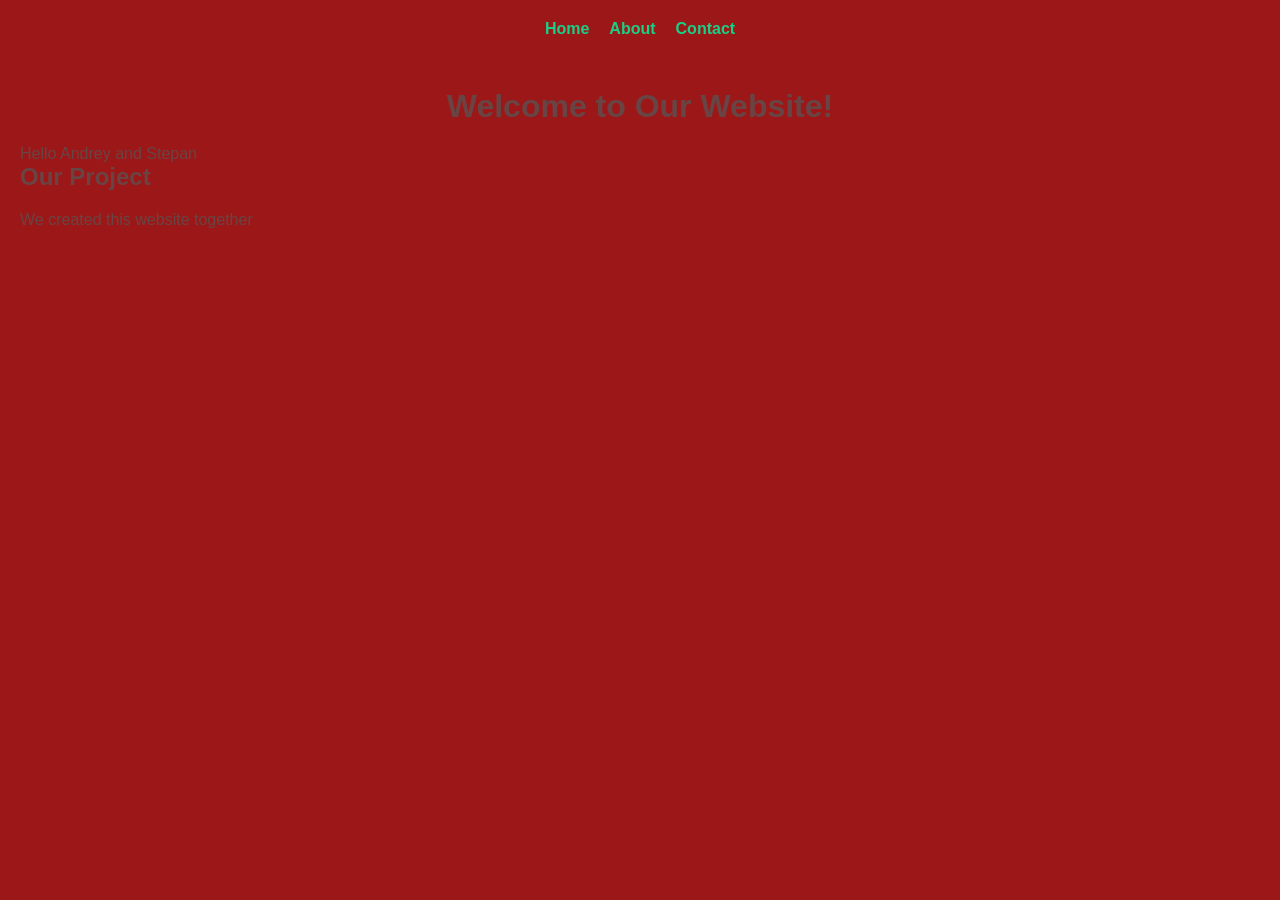
<file: index.html>
<!doctype html>
<html lang="en">
  <head>
    <meta charset="UTF-8" />
    <meta name="viewport" content="width=device-width, initial-scale=1.0" />
    <title>Our Profile Page</title>
    <link rel="stylesheet" href="style.css" />
  </head>
  <body>
    <nav>
      <ul>
        <li><a href="index.html">Home</a></li>
        <li><a href="about.html">About</a></li>
        <li><a href="contact.html">Contact</a></li>
      </ul>
    </nav>

    <main>
      <h1>Welcome to Our Website!</h1>
      <p>Hello Andrey and Stepan</p>

      <h2>Our Project</h2>
      <p>We created this website together</p>
    </main>
  </body>
</html>
</file>
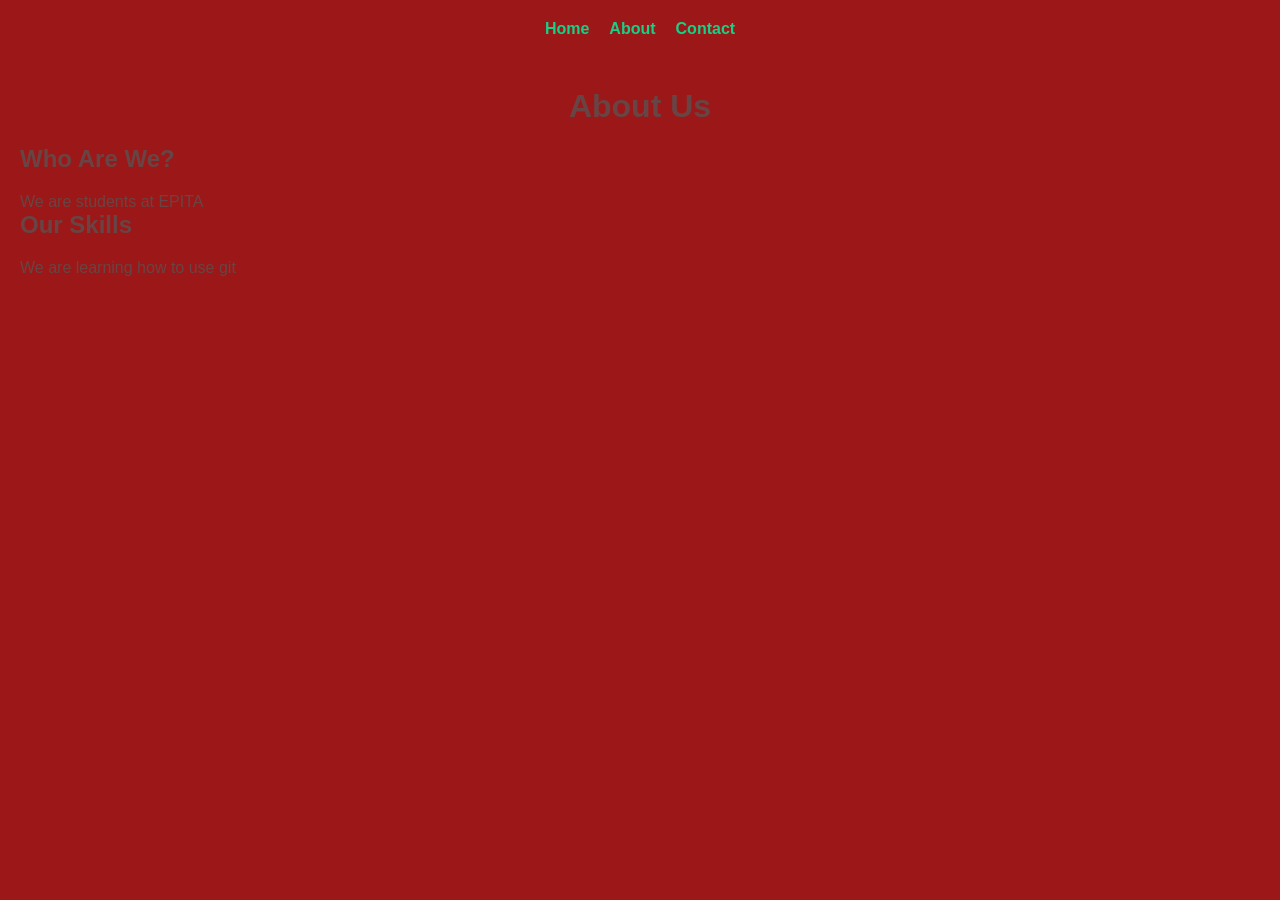
<file: about.html>
<!doctype html>
<html lang="en">
  <head>
    <meta charset="UTF-8" />
    <meta name="viewport" content="width=device-width, initial-scale=1.0" />
    <title>About Us</title>
    <link rel="stylesheet" href="style.css" />
  </head>
  <body>
    <nav>
      <ul>
        <li><a href="index.html">Home</a></li>
        <li><a href="about.html">About</a></li>
        <li><a href="contact.html">Contact</a></li>
      </ul>
    </nav>

    <main>
      <h1>About Us</h1>
      <h2>Who Are We?</h2>
      <p>We are students at EPITA</p>

      <h2>Our Skills</h2>
      <p>We are learning how to use git</p>
    </main>
  </body>
</html>
</file>
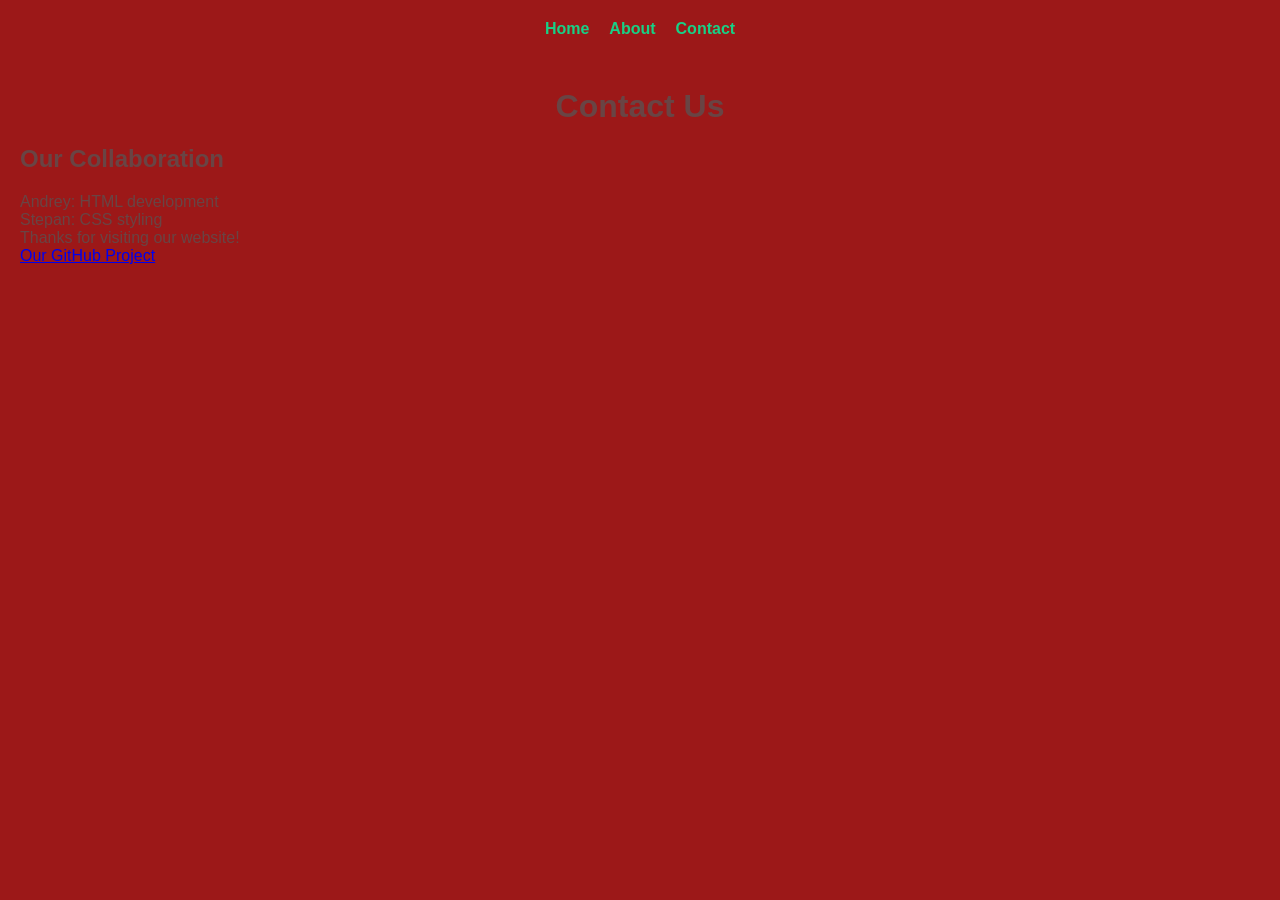
<file: contact.html>
<!doctype html>
<html lang="en">
  <head>
    <meta charset="UTF-8" />
    <meta name="viewport" content="width=device-width, initial-scale=1.0" />
    <title>Contact Us</title>
    <link rel="stylesheet" href="style.css" />
  </head>
  <body>
    <nav>
      <ul>
        <li><a href="index.html">Home</a></li>
        <li><a href="about.html">About</a></li>
        <li><a href="contact.html">Contact</a></li>
      </ul>
    </nav>

    <main>
      <h1>Contact Us</h1>
      <h2>Our Collaboration</h2>
      <p>Andrey: HTML development</p>
      <p>Stepan: CSS styling</p>

      <p>Thanks for visiting our website!</p>
      <a href="https://github.com/andreyssl/collaboration_test_2">
        Our GitHub Project</a
      >
    </main>
  </body>
</html>
</file>
<file: style.css>
* {
  margin: 0;
  padding: 0;
  box-sizing: border-box;
}

body {
  background-color: #9c1818;
  color: #694444;
  font-family: "Poppins", sans-serif;
  min-height: 100vh;
  padding: 20px;
}

nav ul {
  list-style: none;
  display: flex;
  justify-content: center;
  margin-bottom: 50px;
  gap: 20px;
}

nav ul a {
  text-decoration: none;
  color: #18d086;
  font-weight: bold;
}

h1 {
  text-align: center;
  margin-bottom: 20px;
}

h2 {
  margin-bottom: 20px;
}
</file>
